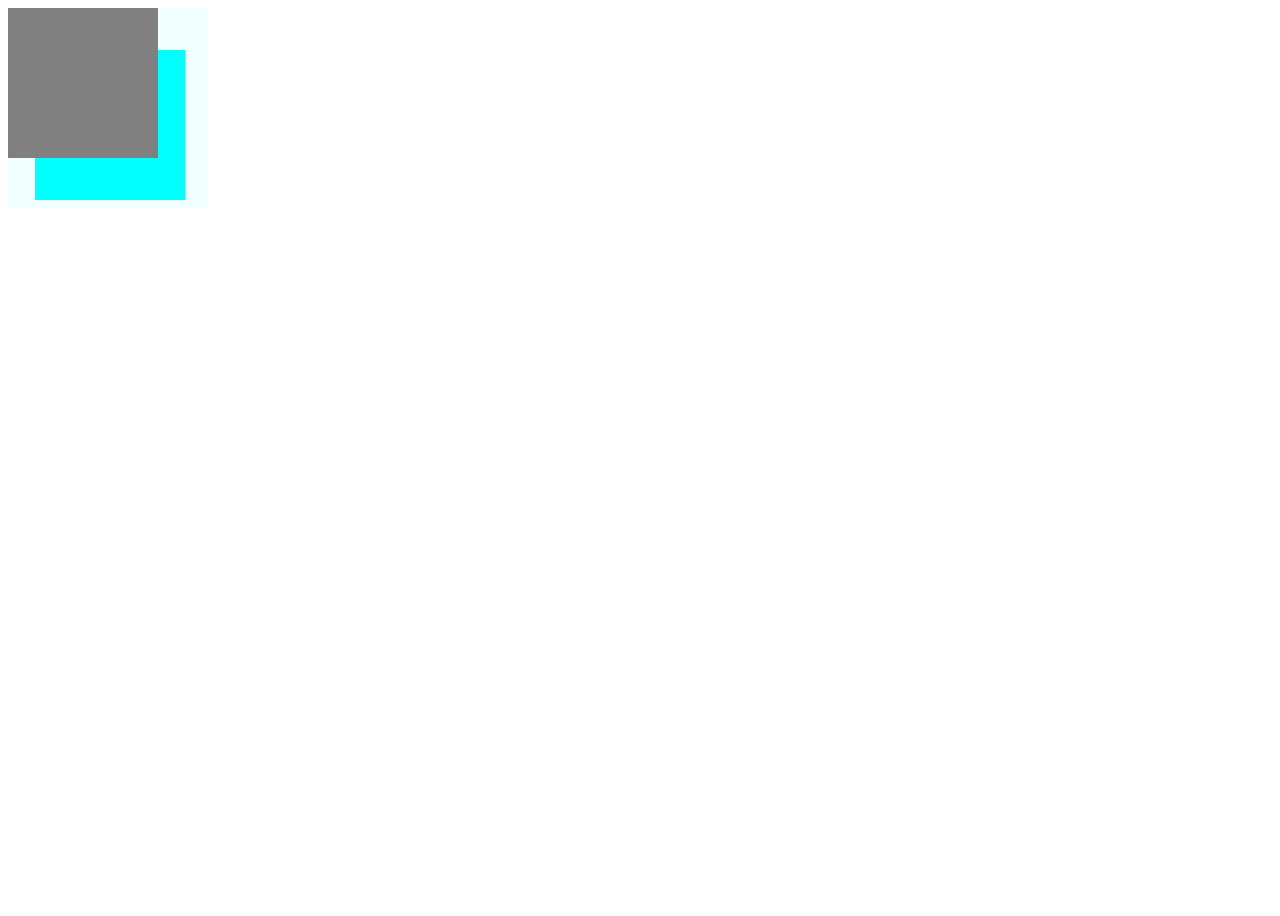
<file: index.html>
<!DOCTYPE html>
<html lang="en">
<head>
    <meta charset="UTF-8">
    <meta http-equiv="X-UA-Compatible" content="IE=edge">
    <meta name="viewport" content="width=device-width, initial-scale=1.0">
    <!-- <link rel="stylesheet" href="style.css"> -->
    <title>Document</title>
    <style>
        .maindiv{
    
    width: 100vw;
    height: 100vh;
}
.container{
  
    width: 200px;
     height: 200px;
    background-color: azure;
    
}
.sq1{
    background-color:gray;
    width: 150px;
    height: 150px;
    position: absolute;
    z-index: 1;

}
.sq2{
    background-color:aqua;
    width: 150px;
    height: 150px;
    position: absolute;
    top: 50px;
    left: 35px;
    z-index: 0;
    
    
}
    </style>
</head>
<body>
    <div class="maindiv">
        <div class="container" >
            <div class="sq1" id="square1" onclick="Change()">

            </div>
            <div class="sq2" id="square2" onclick="Change2()">

            </div>  

        </div>

    </div>

    <script>
        // var flag=1;
        function Change() {

            console.log("helloqq");
            document.getElementById('square1').style.zIndex=0;
            document.getElementById('square2').style.zIndex=1;
            // document.getElementById('square2').style.backgroundColor="green";


            // if (flag) {
               
            //     flag=0
                
            // }
            // else{
               
            //     document.getElementById('square2').style.zIndex=1;
            //     document.getElementById('square1').style.zIndex=0;

            //     flag=1
            // }
            
            

                
            
            
        }
        function Change2() {
            document.getElementById('square1').style.zIndex=1;
            document.getElementById('square2').style.zIndex=0;   
        }
    </script>
    
</body>
</html>
</file>
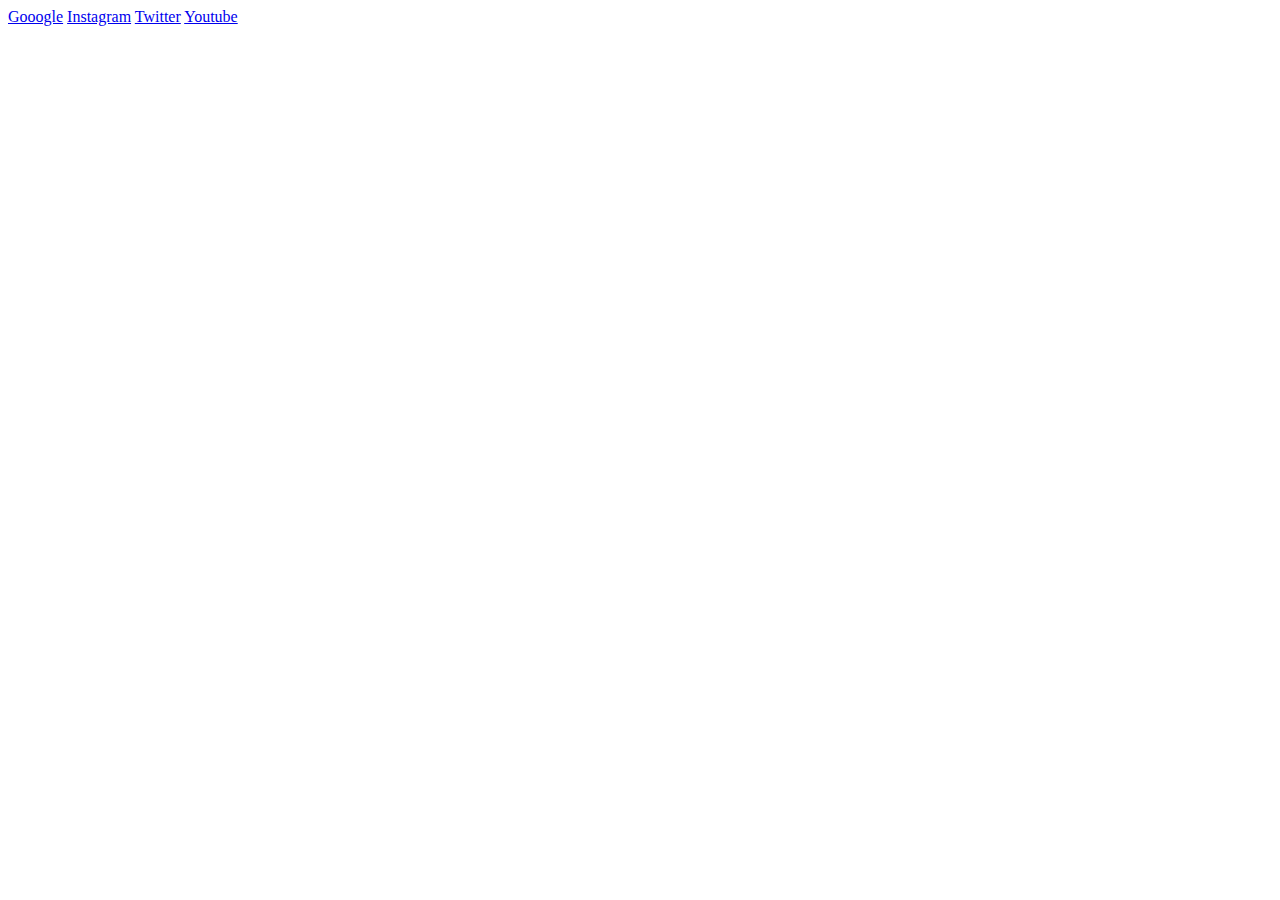
<file: linklisting.html>
<!doctype html>
<html lang="en">

<head>
  <title>Title</title>
  <!-- Required meta tags -->
  <meta charset="utf-8">
  <meta name="viewport" content="width=device-width, initial-scale=1, shrink-to-fit=no">

  <!-- Bootstrap CSS v5.2.1 -->
  <link href="https://cdn.jsdelivr.net/npm/bootstrap@5.2.1/dist/css/bootstrap.min.css" rel="stylesheet"
    integrity="sha384-iYQeCzEYFbKjA/T2uDLTpkwGzCiq6soy8tYaI1GyVh/UjpbCx/TYkiZhlZB6+fzT" crossorigin="anonymous">

</head>

<body>
    <a href="#1" onclick="addlist(event);">Gooogle</a>
    <a href="#2" onclick="addlist(event);">Instagram</a>
    <a href="#3" onclick="addlist(event);">Twitter</a>
    <a href="#4" onclick="addlist(event);">Youtube</a>
    
    <ul class="list-group">

    </ul>
    <script>
        var ul = document.querySelector("ul");
        function addlist(e){
            e.preventDefault();
            console.log(e.target.href);
            listli(e.target.href);
        }
        function listli(liele)
        {
            var li = `<li class="list-group-item">${liele}</li>`
            ul.innerHTML += li;
        }
    </script>
  
  <script src="https://cdn.jsdelivr.net/npm/@popperjs/core@2.11.6/dist/umd/popper.min.js"
    integrity="sha384-oBqDVmMz9ATKxIep9tiCxS/Z9fNfEXiDAYTujMAeBAsjFuCZSmKbSSUnQlmh/jp3" crossorigin="anonymous">
  </script>

  <script src="https://cdn.jsdelivr.net/npm/bootstrap@5.2.1/dist/js/bootstrap.min.js"
    integrity="sha384-7VPbUDkoPSGFnVtYi0QogXtr74QeVeeIs99Qfg5YCF+TidwNdjvaKZX19NZ/e6oz" crossorigin="anonymous">
  </script>
</body>

</html>




    <!-- <a href="#1" onclick="saveLink(event)  " >google</a>
    <a href="#2" onclick="saveLink(event)">flipkart</a>
    <a href="#3" onclick="saveLink(event)">facebook</a>
    <a href="#4" onclick="saveLink(event)">twitter</a>

    <ul class="list-group">

    </ul> -->
</file>
<file: style.css>
body{
    background-color: black;
}
.maindiv{
    
    width: 100vw;
    height: 100vh;
}
.container{
  
    width: 200px;
     height: 200px;
    background-color: azure;
    
}
.sq1{
    background-color: rgb(212, 75, 21);
    width: 150px;
    height: 150px;
    z-index: 1;

}
.sq2{
    background-color: rgba(10, 67, 100, 1);
    width: 150px;
    height: 150px;
    position: relative;
    top: -110px;
    left: 35px;
    z-index: 0;
    
}
</file>
